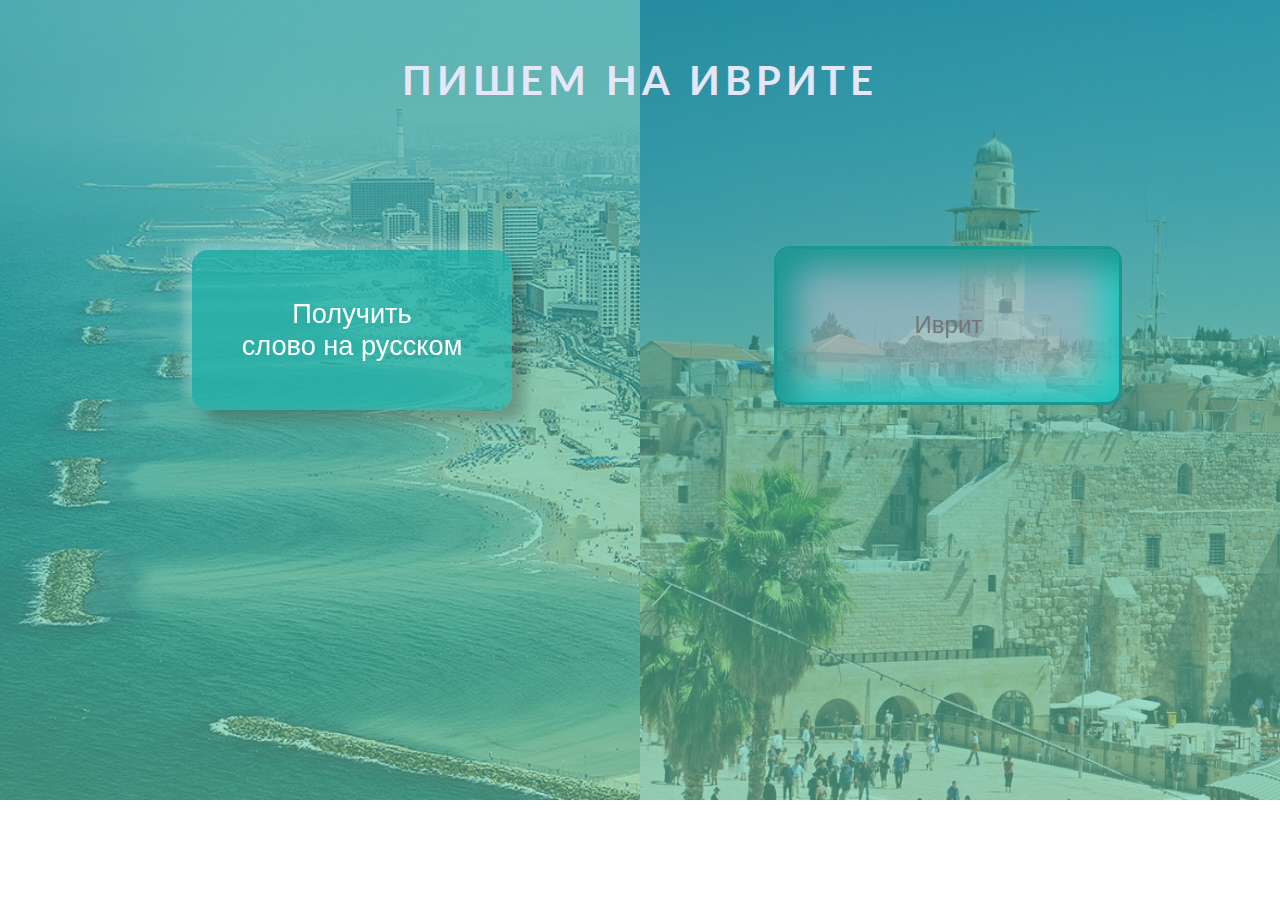
<file: index.html>
<!DOCTYPE html>
<html lang="en">

<head>
  <meta charset="UTF-8">
  <meta name="viewport" content="width=device-width, initial-scale=1.0">
  <link href="https://fonts.googleapis.com/css?family=Lato:100,300,400,700,900" rel="stylesheet">
  <link rel="stylesheet" href="style.css">
  <title>Learning hebrew</title>
</head>

<body>


  <div class="exercise-page">

    <div class="russes"></div>
    <div class="frances"></div>

    <div class="h3">Пишем на иврите </div>

    
   
    
    <!-- onclick="window.location.href = './word_list.html'"   -->
    
    <!-- <button class="btn-dict" id="btn-dict" type="submit">
     <a href="./word_list.html"> Посмотреть в моем словаре</a></button> -->

    <button class="btn" id="btn">
      <span class="front-side">
       Получить <br />слово на русском
      </span>
      <span class="back-side"></span>
    </button>

    <section class="your-word">
      <label><input type="text" id="frances2" placeholder="Иврит"></input>
        <p class="message"></p>
      </label>

    </section>


    <button class="btn-check" id="btn-check">
      <span class="check-front-side">
        Проверить
      </span>
      <span class="check-back-side"></span>
    </button>

  </div>

  <script src="script.js"></script>
</body>

</html>
</file>
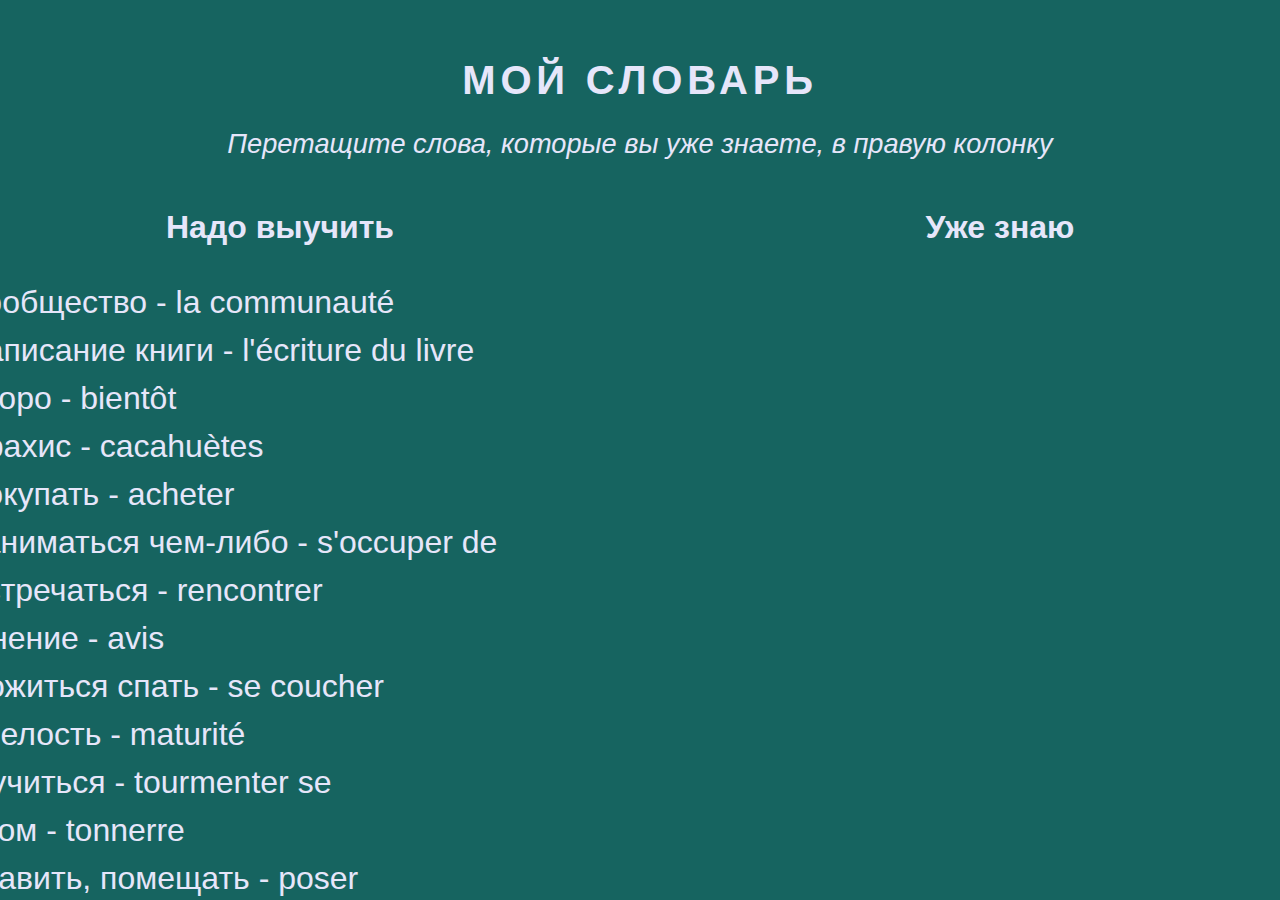
<file: word_list.html>
<!DOCTYPE html>
<html lang="en">

<head>
  <meta charset="UTF-8">
  <meta name="viewport" content="width=device-width, initial-scale=1.0">
  <link rel="stylesheet" href="style.css">
  <title>Hebrew Words</title>
</head>

<body>
  <div class="dictionary-page">
    <h3 class="h3">Мой словарь</h3>

    
    <span class="drag-message">Перетащите слова, которые вы уже знаете, в правую колонку</span>

    <div class="dictionary">
      <div class="container words new-words">
        <h4>Надо выучить</h4>
        <div id="new-word1" ondrop="drop(event)" ondragover="allowDrop(event)">
          <p draggable="true" ondragstart="drag(event)" id="drag1" width="88" height="31">
            сообщество - la communauté</p>
        </div>
        <div id="new-word2" ondrop="drop(event)" ondragover="allowDrop(event)">
          <p draggable="true" ondragstart="drag(event)" id="drag2" width="88" height="31">
            написание книги - l'écriture du livre</p>
        </div>
        <div id="new-word3" ondrop="drop(event)" ondragover="allowDrop(event)">
          <p draggable="true" ondragstart="drag(event)" id="drag3" width="88" height="31">
            скоро - bientôt</p>
        </div>
        <div id="new-word4" ondrop="drop(event)" ondragover="allowDrop(event)">
          <p draggable="true" ondragstart="drag(event)" id="drag4" width="88" height="31">
            арахис - cacahuètes</p>
        </div>
        <div id="new-word5" ondrop="drop(event)" ondragover="allowDrop(event)">
          <p draggable="true" ondragstart="drag(event)" id="drag5" width="88" height="31">
            покупать - acheter</p>
        </div>
        <div id="new-word6" ondrop="drop(event)" ondragover="allowDrop(event)">
          <p draggable="true" ondragstart="drag(event)" id="drag6" width="88" height="31">
            заниматься чем-либо - s'occuper de</p>
        </div>
        <div id="new-word7" ondrop="drop(event)" ondragover="allowDrop(event)">
          <p draggable="true" ondragstart="drag(event)" id="drag7" width="88" height="31">
            встречаться - rencontrer</p>
        </div>
        <div id="new-word8" ondrop="drop(event)" ondragover="allowDrop(event)">
          <p draggable="true" ondragstart="drag(event)" id="drag8" width="88" height="31">
            мнение - avis</p>
        </div>
        <div id="new-word9" ondrop="drop(event)" ondragover="allowDrop(event)">
          <p draggable="true" ondragstart="drag(event)" id="drag9" width="88" height="31">
            ложиться спать - se coucher</p>
        </div>
        <div id="new-word10" ondrop="drop(event)" ondragover="allowDrop(event)">
          <p draggable="true" ondragstart="drag(event)" id="drag10" width="88" height="31">
            зрелость - maturité</p>
        </div>
        <div id="new-word11" ondrop="drop(event)" ondragover="allowDrop(event)">
          <p draggable="true" ondragstart="drag(event)" id="drag11" width="88" height="31">
            мучиться - tourmenter se</p>
        </div>
        <div id="new-word12" ondrop="drop(event)" ondragover="allowDrop(event)">
          <p draggable="true" ondragstart="drag(event)" id="drag12" width="88" height="31">
            гром - tonnerre</p>
        </div>
        <div id="new-word13" ondrop="drop(event)" ondragover="allowDrop(event)">
          <p draggable="true" ondragstart="drag(event)" id="drag13" width="88" height="31">
            ставить, помещать - poser</p>
        </div>
        <div id="new-word14" ondrop="drop(event)" ondragover="allowDrop(event)">
          <p draggable="true" ondragstart="drag(event)" id="drag14" width="88" height="31">
            большой, крупный - gross</p>
        </div>

      </div>

      <div class="container words active-words" id="active-word" ondrop="drop(event)" ondragover="allowDrop(event)">
        <h4>Уже знаю</h4>

      </div>
    </div>


  </div>

  <script src="script.js"></script>
</body>

</html>
</file>
<file: style.css>
*,
*::after,
*::before {
  margin: 0;
  padding: 0;
  /*box-sizing: inherit;*/
}

body {
  box-sizing: border-box;
  font-size: 62.5%;
  height: 100vh;
}

.exercise-page {
  font-family: "Lato", sans-serif;
  font-weight: 300;
  line-height: 1.8;
  position: relative;
  width: 100%;
  height: 50rem;
  margin: 0 auto;
  display: flex;
  flex-direction: row;
  justify-content: center;
  color: #e6e6fa;
  background-color: rgba(32, 178, 170, .7);
  
}

.russes,
.frances {
  width: 50%;
 max-width: 57rem;
  height: initial;
  position: relative;
  top: 0;
}

.russes {
  background-size: cover;
  background-repeat: no-repeat;
  background-image: linear-gradient(
    to top,
    rgba(102, 205, 170, 0.6),
    rgba(32, 178, 170, 0.6)
  ),url(../img/tel_aviv.jpg);
  
}

.frances {
  background-size: cover;
  background-repeat: no-repeat;
  background-image: linear-gradient(
    to top,
    rgba(102, 205, 170, 0.6),
    rgba(32, 178, 170, 0.6)
  ),
    url(../img/jerusalem.jpg);
    
}


.h3 {
  position: absolute;
  font-size: 2.5rem;
  margin: 0 auto;
  top: 5rem;
  left: 50%;
  transform: translate(-50%, -50%);
  font-weight: 700;
  letter-spacing: 0.3rem;
  line-height: 4rem;
  text-transform: uppercase;
  text-align: center;
}

/* .btn-dict {
  position: absolute;
  cursor: pointer;
  height: 20%;
  width: 15rem;
  border-radius: 0.7rem;
  border: none;
  font-size: 1.5rem;
  padding: 1rem;
  border-radius: 1rem;
  bottom: 0%;
 left: 50%;
  transform: translate(-50%, -50%);
position: fixed;
  z-index: 20;
  color: #20b2aa;
  background-color: #e6e6fa;
  box-shadow: 12px 12px 16px 0 rgba(0, 0, 0, 0.25),
    -8px -8px 12px 0 rgba(255, 255, 255, 0.3);

} */

.btn-dict a {
  text-decoration: none;
  color: #20b2aa;

}

.btn-dict:hover {
 
  background-color: rgba(230, 230, 250, 0.8);
  box-shadow: 0 0 35px 13px rgba(0, 0, 0, 0.5);
  color: #20b2aa;
  font-weight: 700;
}

.btn {
  cursor: pointer;
  height: 20%;
  width: 20rem;
  border: none;
  border-radius: 0.7rem;
  font-size: 1.7rem;
  padding: 1rem;
  border-radius: 1rem;
  top: 250px;
  left: 15%;
  position: absolute;
  background-color: inherit;
  color: #fff;
  animation: moveInLeft 1s ease-out 0.2s;
  animation-fill-mode: backwards;
  backface-visibility: hidden;
  box-shadow: 12px 12px 16px 0 rgba(0, 0, 0, 0.25),
    -8px -8px 12px 0 rgba(255, 255, 255, 0.3);
}

.btn:hover {
  transform: scale(1.05);
  background-color: rgba(230, 230, 250, 0.8);
  box-shadow: 0 0 35px 13px rgba(0, 0, 0, 0.5);
  color: #20b2aa;
}

.back-side {
  display: none;
  color: black;
}

label {
  height: 50%;
  width: 10rem;
  font-size: 1.7rem;
  font-weight: 400;
  line-height: 2rem;
  padding-bottom: 3rem;
  color: #fff;
  top: 150px;
  right: 27%;
  border: none;
  position: absolute;
  text-align: center;
  animation: moveInRight 1s ease-out 0.2s;
  animation-fill-mode: backwards;
  backface-visibility: hidden;
  -webkit-moz-display: flex;
  display: flex;
  flex-direction: column;
  margin: 0 auto;
}

.btn-check {
  cursor: pointer;
  font-size: 1.7rem;
 
  position: absolute;
  bottom: 20%;
  left: 50%;
  transform: translate(-50%, -50%);
  background-color: inherit;
  width: 15rem;
  height: 5rem;
  border: none;
  border-radius: 6px;
  box-shadow: 12px 12px 16px 0 rgba(0, 0, 0, 0.25),
    -8px -8px 12px 0 rgba(255, 255, 255, 0.3);
  color: black;
  align-content: center;
  display: none;
}

.btn-check:active {
  box-shadow: inset 18px 18px 35px #1b9791, inset -18px -18px 35px #25cdc4;
}


#frances2 {
  position: absolute;
  flex-direction: column;
  max-width: 20rem;
  height: 27%;
  border: 3px solid #1b9791;
  border-radius: 1rem;
  font-size: 1.5rem;
  color: black;
  line-height: 2rem;
  text-align: center;
  padding: 1rem;

  background-color: rgba(216, 191, 216, 0.4);
  margin-top: 6rem;
  box-shadow: inset 18px 18px 35px #1b9791, inset -18px -18px 35px #25cdc4;
}


#frances2:hover {
  transform: scale(1.1);
  background-color: rgba(230, 230, 250, 0.8);
  box-shadow: 0 0 35px 13px rgba(0, 0, 0, 0.5);
  border: none;
}

.message {
  display: inline-block;
  align-self: center;
  justify-content: center;
  position: absolute;
  font-size: 1.5rem;
  font-style: italic;
  font-weight: 400;
  left: 0;
  width: 20rem;


}


@keyframes moveInLeft {
  0% {
    opacity: 0;
    transform: translateX(-10rem);
  }
  80% {
    transform: translateX(1rem);
  }
  100% {
    opacity: 1;
    transform: translateX(0);
  }
}

@keyframes moveInRight {
  0% {
    opacity: 0;
    transform: translateX(10rem);
  }
  80% {
    transform: translateX(-1rem);
  }
  100% {
    opacity: 1;
    transform: translateX(0);
  }
}

.dictionary-page {
  font-family: "Lato", sans-serif;
  position: relative;
  width: 100%;
  height: 100vh;
  margin: 0 auto;
  display: flex;
  flex-direction: row;
  justify-content: center;
  color: #e6e6fa;
  background-color: #166460;
  background-position: contain;
  overflow: hidden;
}
 


.dictionary {
  font-family: "Lato", sans-serif;
  font-size: 2.5rem;
  font-weight: 300;
  line-height: 1.5;
  position: relative;
  width: 90rem;
  height: 100vh;
  top: 10rem;
  margin: 0 20rem;
  display: flex;
  flex-direction: row;
  justify-content: center;
  color: #e6e6fa;
  

}

.dictionary h4 {
  color: inherit;
  text-align: center;
  margin:  2rem;
  line-height: 1.2;
}

.container.words {
  width: 80rem;
  height: inherit;
  display: flex;
  flex-direction: column;
  margin: 0 2rem;
  padding: 1rem;
  /*border: 1px solid black;*/
  font-size: 2rem;
}

.words.active-words {
  width: 80rem;
  display: flex;
  height: inherit;
  flex-direction: column;
  border: none;
  margin: 0 2rem;
  padding: 1rem;
}

.drag-message {
  position: absolute;
  top: 7rem;
  margin: 1rem auto;
  color: inherit;
  font-size: 1.7rem;
  font-style: italic;
  justify-content: center;

}

/* Media */

@media (max-width: 700px){
  .exercise-page {
    height: 100vh;
  text-shadow: 1px 1px 3px rgba(0, 0, 0, .7);
flex-direction: column;
justify-content: space-between;
align-items: center;

  }

  .h3 {
    margin: 0;
    font-size: 1.3rem;
    line-height: 2.5rem;
    letter-spacing: normal;
    
  }

  .btn {
    top: 8rem;
    height: 15%;
    width: 70%;
    font-size: 1.3rem;
  }

  label {
    top: 16rem;
   height: 15%;
 
   width: 50%;
   left: 10%;
   right: 10%;
  }

  #frances2 {
    font-size: 70%;
   width: 80%;
   left: 5%;
   right: 15%;
 
  }
  #frances2::placeholder {
    font-size: 100%;
    color: black;
  }
  /* .btn-dict {
    height: 10%;
    font-size: 1.2rem;
  } */

  .message {
    max-width: 15rem;
    width: 100%;
    font-size: 1.2rem;
    line-height: 1.2rem;
    margin-top: 2rem;
    text-shadow: none;
  }

  .btn-check {
    font-size: 1.2rem;
    bottom: 1rem;
  }
}
  @media (min-width: 701px) and (max-width: 1024px) {
.exercise-page {
  height: 100%;
}
.btn {
  height: 15%;
  width: 30%;
  font-size: 1.3rem;
}

label {
 top: 160px;
 height: 40%;
right: 15%;
 width: 30%;
 height: 35%;

}

#frances2 {
  font-size: 80%;
 width: 80%;

}

.message {
  max-width: 15rem;
  width: 100%;
  font-size: 1.2rem;
}

.btn-check {
  font-size: 1.3rem;
  bottom: 1rem;
}
/* .btn-dict {
  height: 10%;
  bottom: 10%;
  font-size: 1.2rem;
  padding: .5rem;
} */


  }
</file>
